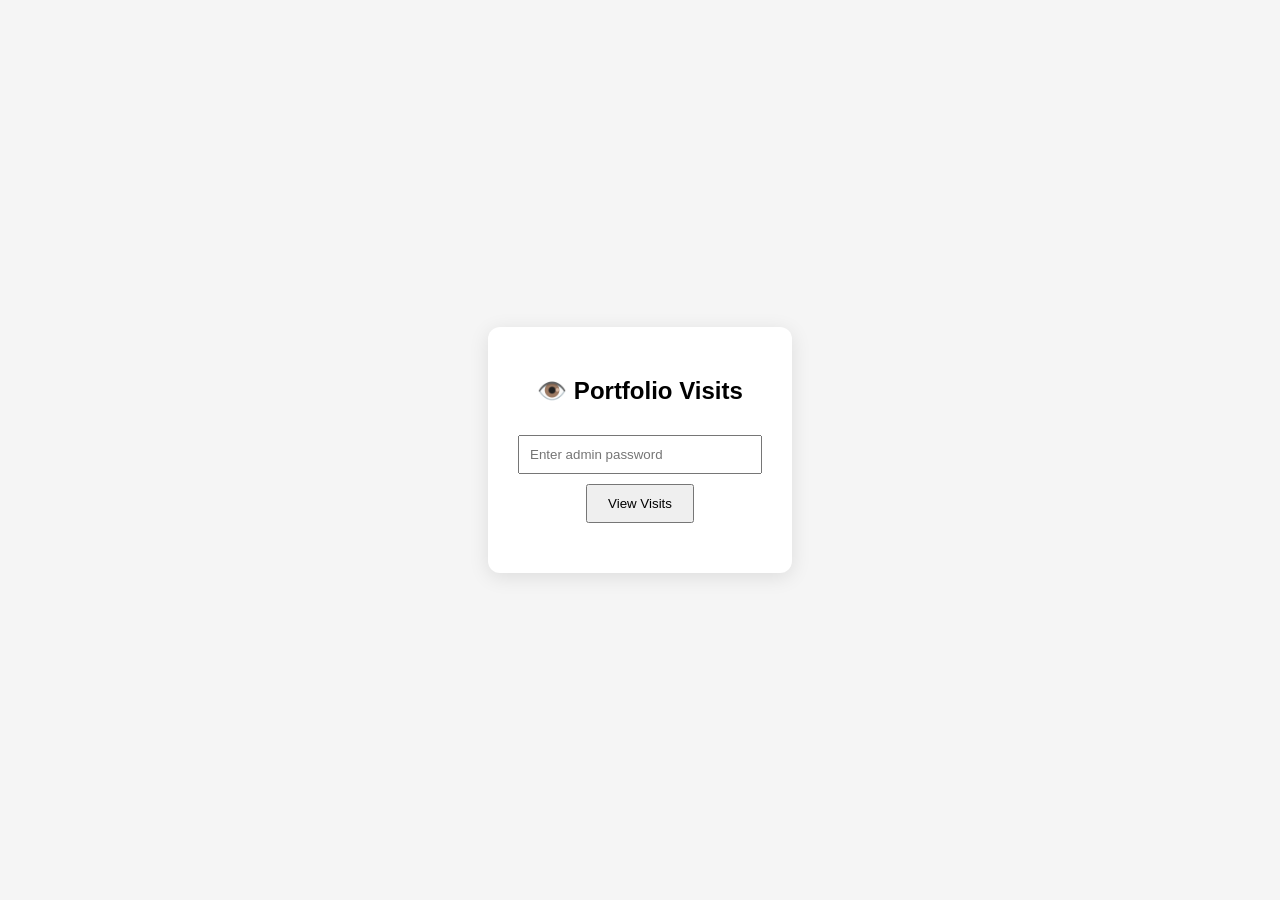
<file: admin.html>
<!DOCTYPE html>
<html lang="en">
<head>
    <meta charset="UTF-8">
    <meta name="viewport" content="width=device-width, initial-scale=1.0">
    <title>Portfolio Visits</title>

    <style>
        body {
            font-family: Arial, sans-serif;
            display: flex;
            justify-content: center;
            align-items: center;
            min-height: 100vh;
            margin: 0;
            background: #f5f5f5;
        }

        .admin-box {
            background: white;
            padding: 30px;
            border-radius: 12px;
            text-align: center;
            box-shadow: 0 4px 20px rgba(0,0,0,0.1);
        }

        input {
            padding: 10px;
            width: 220px;
            margin: 10px 0;
        }

        button {
            padding: 10px 20px;
            cursor: pointer;
        }

        #result {
            margin-top: 20px;
            font-size: 22px;
            font-weight: bold;
        }
    </style>
</head>

<body>

<div class="admin-box">
    <h2>👁️ Portfolio Visits</h2>

    <input
        type="password"
        id="password"
        placeholder="Enter admin password"
    >

    <br>

    <button onclick="checkVisits()">View Visits</button>

    <div id="result"></div>
</div>

<script>
async function checkVisits() {
    const password = document.getElementById("password").value;
    const result = document.getElementById("result");

    result.textContent = "Checking...";

    try {
        const response = await fetch("/api/admin-visits", {
            method: "POST",
            headers: {
                "Content-Type": "application/json"
            },
            body: JSON.stringify({ password })
        });

        const data = await response.json();

        if (!response.ok) {
            result.textContent = "❌"+(data.error || "Request failed");
            return;
        }

        result.textContent = "👁️ Total Visits: " + data.visits;

    } catch (error) {
        result.textContent = "❌ Something went wrong";
    }
}
</script>

</body>
</html>
</file>
